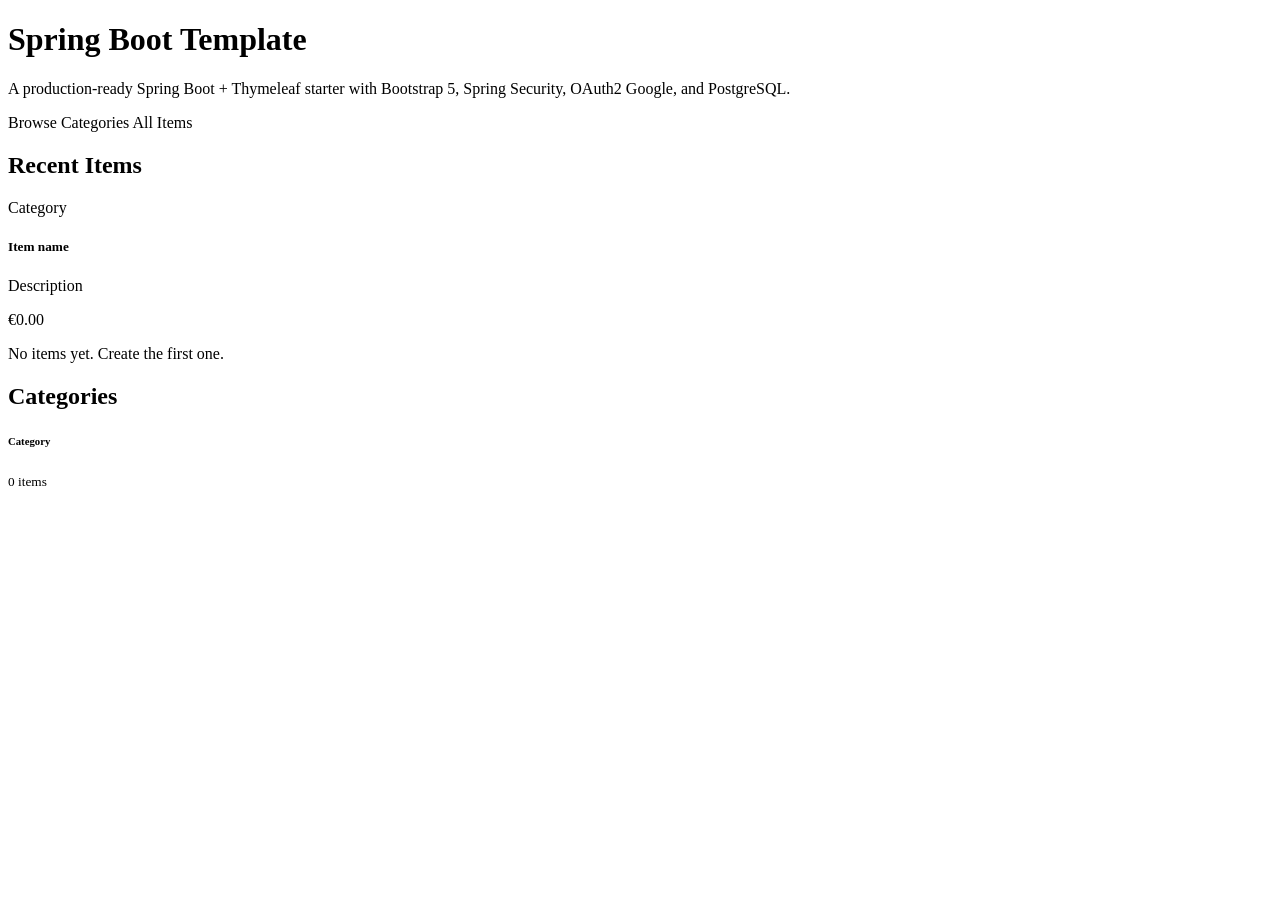
<file: src/main/resources/templates/index.html>
<!DOCTYPE html>
<html lang="en"
      xmlns:th="http://www.thymeleaf.org"
      xmlns:layout="http://www.ultraq.net.nz/thymeleaf/layout"
      layout:decorate="~{layout/base}">
<head><title>Home</title></head>
<body>
<main layout:fragment="content">

    <!-- Hero -->
    <div class="p-5 mb-4 bg-dark text-white rounded-3 shadow">
        <div class="container-fluid py-3">
            <h1 class="display-5 fw-bold">
                <i class="bi bi-layers-fill me-2 text-primary"></i>Spring Boot Template
            </h1>
            <p class="col-md-8 fs-5 text-secondary">
                A production-ready Spring Boot + Thymeleaf starter with
                Bootstrap 5, Spring Security, OAuth2 Google, and PostgreSQL.
            </p>
            <a th:href="@{/categories}" class="btn btn-primary btn-lg me-2">
                <i class="bi bi-grid me-1"></i> Browse Categories
            </a>
            <a th:href="@{/items}" class="btn btn-outline-light btn-lg">
                <i class="bi bi-box me-1"></i> All Items
            </a>
        </div>
    </div>

    <!-- Recent Items -->
    <h2 class="h4 mb-3 fw-semibold">
        <i class="bi bi-clock-history me-2 text-primary"></i>Recent Items
    </h2>
    <div class="row row-cols-1 row-cols-md-3 g-4 mb-5">
        <div class="col" th:each="item : ${recentItems}">
            <div class="card h-100 shadow-sm border-0">
                <div class="card-body">
                    <span class="badge bg-secondary mb-2" th:text="${item.categoryName}">Category</span>
                    <h5 class="card-title" th:text="${item.name}">Item name</h5>
                    <p class="card-text text-muted small" th:text="${item.description}">Description</p>
                </div>
                <div class="card-footer d-flex justify-content-between align-items-center">
                    <span class="fw-bold text-primary"
                          th:text="${item.price != null ? '€' + #numbers.formatDecimal(item.price,1,2) : 'N/A'}">
                        €0.00
                    </span>
                    <a th:href="@{/items/{id}/edit(id=${item.id})}" class="btn btn-sm btn-outline-primary">
                        <i class="bi bi-pencil"></i>
                    </a>
                </div>
            </div>
        </div>
        <div th:if="${recentItems.isEmpty()}" class="col-12">
            <p class="text-muted">No items yet. <a th:href="@{/items/new}">Create the first one.</a></p>
        </div>
    </div>

    <!-- Categories summary -->
    <h2 class="h4 mb-3 fw-semibold">
        <i class="bi bi-grid me-2 text-primary"></i>Categories
    </h2>
    <div class="row row-cols-2 row-cols-md-4 g-3">
        <div class="col" th:each="cat : ${categories}">
            <a th:href="@{/items(categoryId=${cat.id})}" class="text-decoration-none">
                <div class="card text-center border-0 shadow-sm h-100 category-card">
                    <div class="card-body">
                        <i class="bi bi-folder2-open fs-2 text-primary mb-2"></i>
                        <h6 class="card-title mb-1" th:text="${cat.name}">Category</h6>
                        <small class="text-muted"
                               th:text="${cat.itemCount + ' item(s)'}">0 items</small>
                    </div>
                </div>
            </a>
        </div>
    </div>

</main>
</body>
</html>
</file>
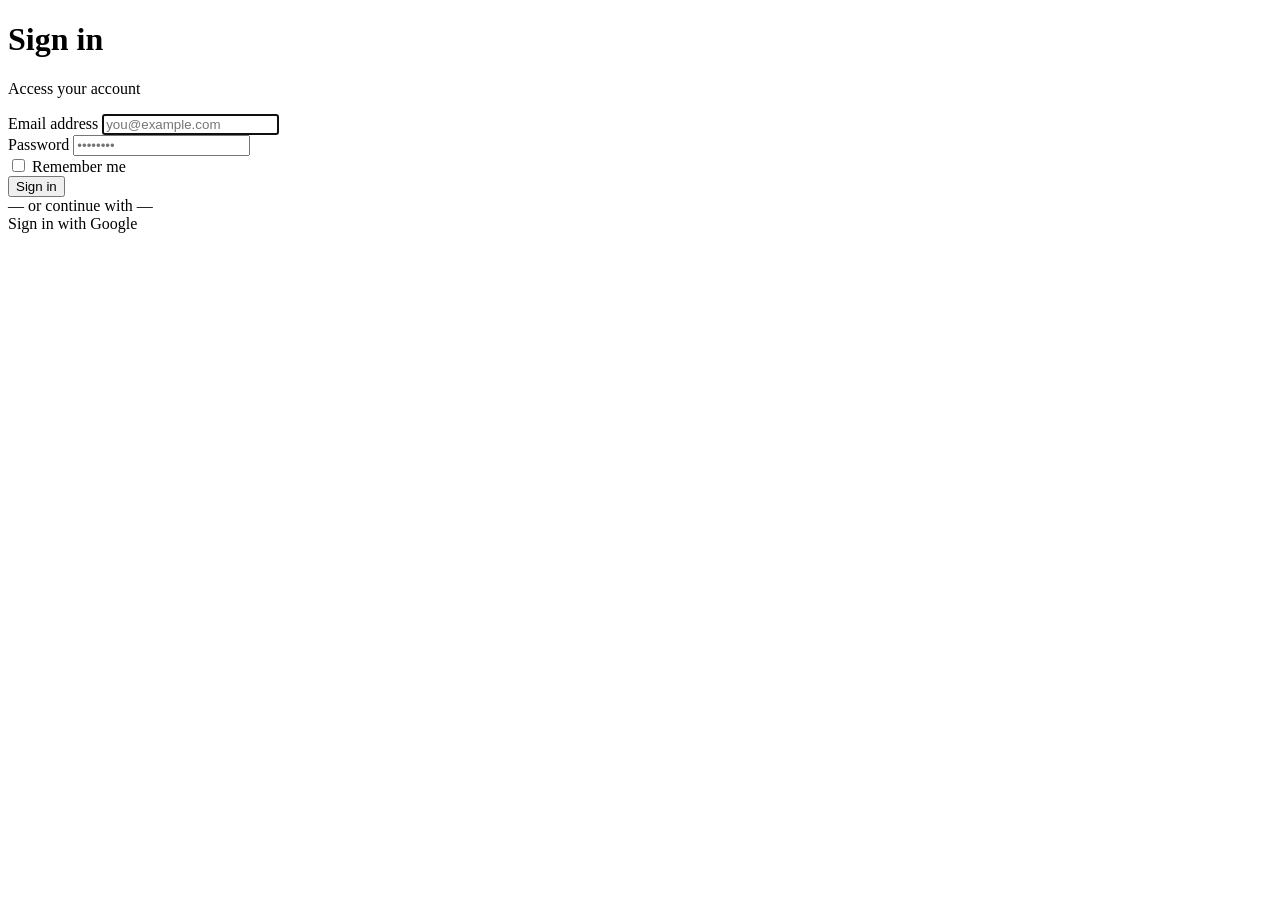
<file: src/main/resources/templates/auth/login.html>
<!DOCTYPE html>
<html lang="en"
      xmlns:th="http://www.thymeleaf.org"
      xmlns:layout="http://www.ultraq.net.nz/thymeleaf/layout"
      layout:decorate="~{layout/base}">
<head><title>Login</title></head>
<body>
<main layout:fragment="content">
    <div class="row justify-content-center mt-5">
        <div class="col-md-5">
            <div class="card shadow border-0">
                <div class="card-body p-5">

                    <div class="text-center mb-4">
                        <i class="bi bi-lock-fill fs-1 text-primary"></i>
                        <h1 class="h3 mt-2 fw-bold">Sign in</h1>
                        <p class="text-muted small">Access your account</p>
                    </div>

                    <!-- Error / Logout feedback -->
                    <div th:if="${errorMsg}"  class="alert alert-danger  small" th:text="${errorMsg}"></div>
                    <div th:if="${logoutMsg}" class="alert alert-success small" th:text="${logoutMsg}"></div>

                    <!-- Local login form -->
                    <form th:action="@{/login}" method="post">
                        <div class="mb-3">
                            <label for="username" class="form-label">Email address</label>
                            <input id="username" type="email" name="username"
                                   class="form-control" placeholder="you@example.com" required autofocus/>
                        </div>
                        <div class="mb-4">
                            <label for="password" class="form-label">Password</label>
                            <input id="password" type="password" name="password"
                                   class="form-control" placeholder="••••••••" required/>
                        </div>
                        <div class="form-check mb-4">
                            <input class="form-check-input" type="checkbox" name="remember-me" id="rememberMe"/>
                            <label class="form-check-label text-muted small" for="rememberMe">Remember me</label>
                        </div>
                        <button type="submit" class="btn btn-primary w-100 mb-3">
                            <i class="bi bi-box-arrow-in-right me-2"></i>Sign in
                        </button>
                    </form>

                    <div class="text-center text-muted small my-3">— or continue with —</div>

                    <!-- OAuth2 Google -->
                    <a th:href="@{/oauth2/authorization/google}"
                       class="btn btn-outline-danger w-100">
                        <i class="bi bi-google me-2"></i>Sign in with Google
                    </a>

                </div>
            </div>
        </div>
    </div>
</main>
</body>
</html>
</file>
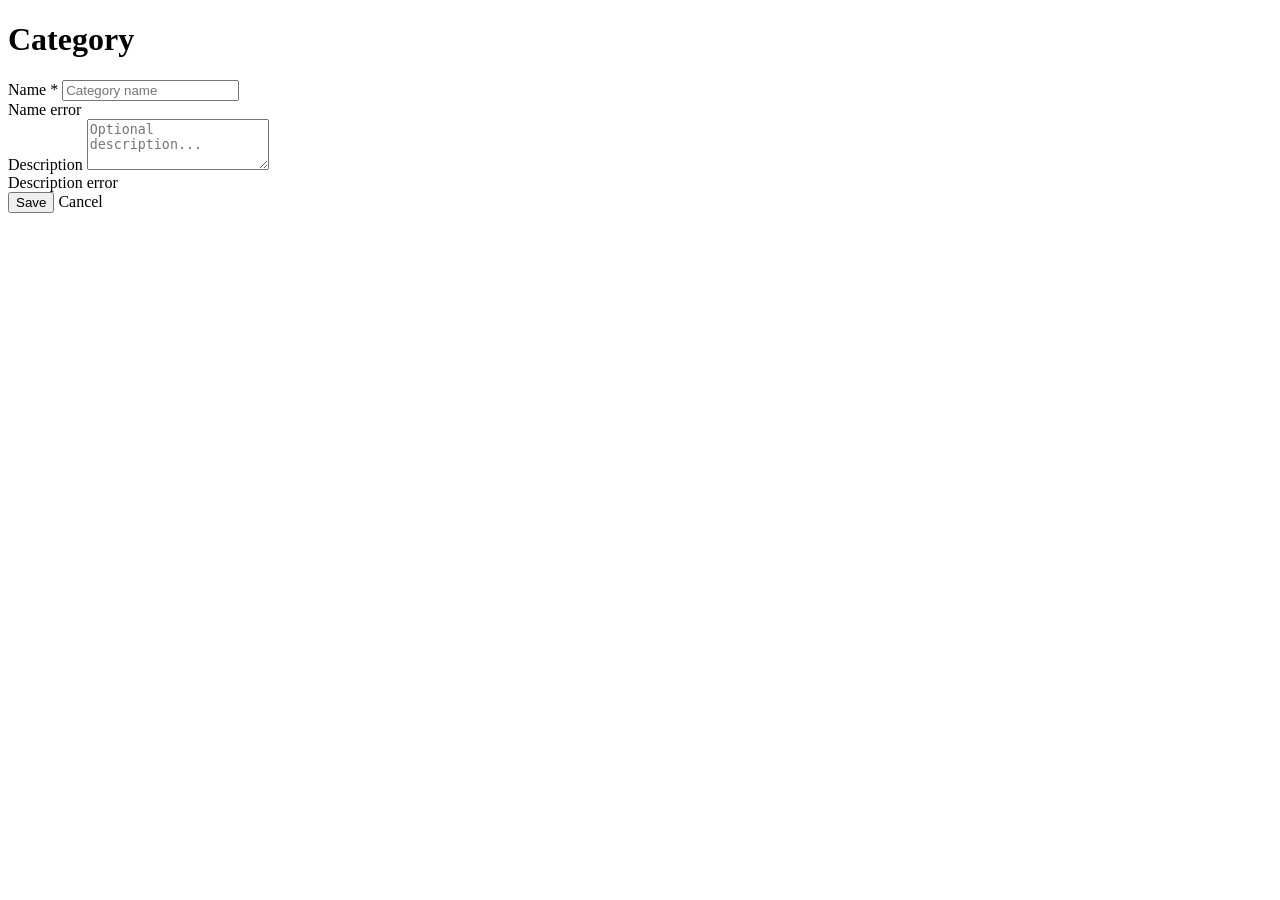
<file: src/main/resources/templates/category/form.html>
<!DOCTYPE html>
<html lang="en"
      xmlns:th="http://www.thymeleaf.org"
      xmlns:layout="http://www.ultraq.net.nz/thymeleaf/layout"
      layout:decorate="~{layout/base}">
<head>
    <title th:text="${categoryDto.id != null} ? #{page.category.edit} : #{page.category.new}">Category</title>
</head>
<body>
<main layout:fragment="content">

    <div class="row justify-content-center">
        <div class="col-md-7">

            <div class="d-flex align-items-center mb-4">
                <a th:href="@{/categories}" class="btn btn-sm btn-outline-secondary me-3">
                    <i class="bi bi-arrow-left"></i>
                </a>
                <h1 class="h4 fw-bold mb-0"
                    th:text="${categoryDto.id != null} ? #{page.category.edit} : #{page.category.new}">
                    Category
                </h1>
            </div>

            <div class="card shadow-sm border-0">
                <div class="card-body p-4">
                    <form th:action="${categoryDto.id != null}
                                    ? @{/categories/{id}(id=${categoryDto.id})}
                                    : @{/categories}"
                          th:object="${categoryDto}" method="post">

                        <!-- Name -->
                        <div class="mb-3">
                            <label for="name" class="form-label fw-semibold">Name *</label>
                            <input id="name" type="text" th:field="*{name}"
                                   class="form-control" th:classappend="${#fields.hasErrors('name')} ? 'is-invalid'"
                                   placeholder="Category name"/>
                            <div class="invalid-feedback" th:errors="*{name}">Name error</div>
                        </div>

                        <!-- Description -->
                        <div class="mb-4">
                            <label for="description" class="form-label fw-semibold">Description</label>
                            <textarea id="description" th:field="*{description}" rows="3"
                                      class="form-control" th:classappend="${#fields.hasErrors('description')} ? 'is-invalid'"
                                      placeholder="Optional description..."></textarea>
                            <div class="invalid-feedback" th:errors="*{description}">Description error</div>
                        </div>

                        <div class="d-flex gap-2">
                            <button type="submit" class="btn btn-primary">
                                <i class="bi bi-floppy me-1"></i>
                                <span th:text="#{action.save}">Save</span>
                            </button>
                            <a th:href="@{/categories}" class="btn btn-outline-secondary"
                               th:text="#{action.cancel}">Cancel</a>
                        </div>
                    </form>
                </div>
            </div>

        </div>
    </div>

</main>
</body>
</html>
</file>
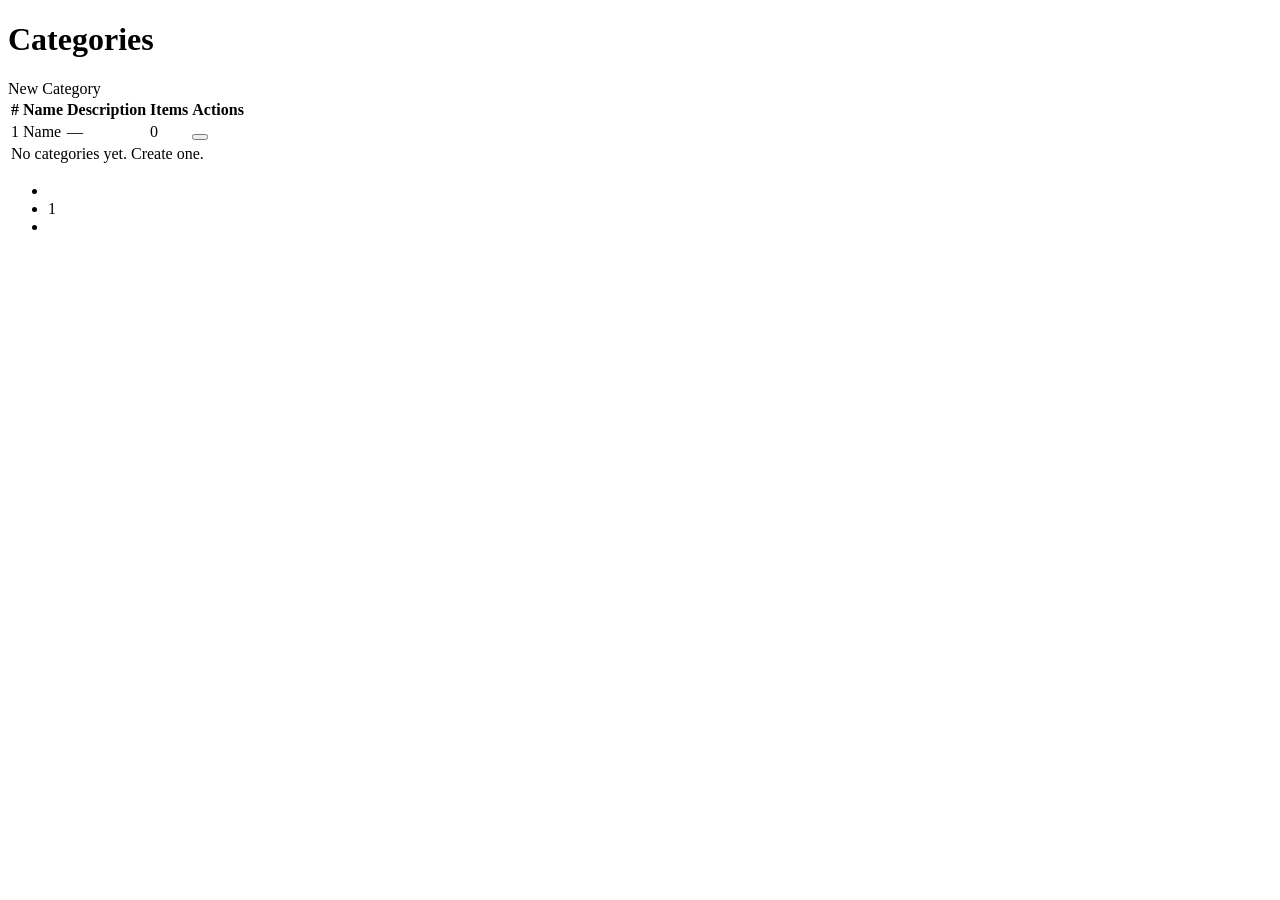
<file: src/main/resources/templates/category/list.html>
<!DOCTYPE html>
<html lang="en"
      xmlns:th="http://www.thymeleaf.org"
      xmlns:layout="http://www.ultraq.net.nz/thymeleaf/layout"
      layout:decorate="~{layout/base}">
<head><title th:text="#{page.category.list}">Categories</title></head>
<body>
<main layout:fragment="content">

    <div class="d-flex justify-content-between align-items-center mb-4">
        <h1 class="h3 fw-bold mb-0">
            <i class="bi bi-grid me-2 text-primary"></i>
            <span th:text="#{page.category.list}">Categories</span>
        </h1>
        <a th:href="@{/categories/new}" class="btn btn-primary">
            <i class="bi bi-plus-lg me-1"></i>
            <span th:text="#{page.category.new}">New Category</span>
        </a>
    </div>

    <div class="card shadow-sm border-0">
        <div class="card-body p-0">
            <table class="table table-hover align-middle mb-0">
                <thead class="table-dark">
                    <tr>
                        <th>#</th>
                        <th>Name</th>
                        <th>Description</th>
                        <th class="text-center">Items</th>
                        <th class="text-end">Actions</th>
                    </tr>
                </thead>
                <tbody>
                    <tr th:each="cat : ${page.content}">
                        <td class="text-muted small" th:text="${cat.id}">1</td>
                        <td class="fw-semibold" th:text="${cat.name}">Name</td>
                        <td class="text-muted small" th:text="${cat.description}">—</td>
                        <td class="text-center">
                            <a th:href="@{/items(categoryId=${cat.id})}"
                               class="badge bg-primary text-decoration-none"
                               th:text="${cat.itemCount}">0</a>
                        </td>
                        <td class="text-end">
                            <a th:href="@{/categories/{id}/edit(id=${cat.id})}"
                               class="btn btn-sm btn-outline-secondary me-1">
                                <i class="bi bi-pencil"></i>
                            </a>
                            <form th:action="@{/categories/{id}/delete(id=${cat.id})}"
                                  method="post" class="d-inline"
                                  onsubmit="return confirm('Delete this category?')">
                                <button type="submit" class="btn btn-sm btn-outline-danger">
                                    <i class="bi bi-trash"></i>
                                </button>
                            </form>
                        </td>
                    </tr>
                    <tr th:if="${page.isEmpty()}">
                        <td colspan="5" class="text-center text-muted py-4">
                            No categories yet. <a th:href="@{/categories/new}">Create one.</a>
                        </td>
                    </tr>
                </tbody>
            </table>
        </div>
    </div>

    <!-- Pagination -->
    <nav th:if="${page.totalPages > 1}" class="mt-4">
        <ul class="pagination justify-content-center">
            <li class="page-item" th:classappend="${page.first} ? 'disabled'">
                <a class="page-link" th:href="@{/categories(page=${page.number - 1})}">
                    <i class="bi bi-chevron-left"></i>
                </a>
            </li>
            <li class="page-item" th:each="i : ${#numbers.sequence(0, page.totalPages - 1)}"
                th:classappend="${i == page.number} ? 'active'">
                <a class="page-link" th:href="@{/categories(page=${i})}" th:text="${i + 1}">1</a>
            </li>
            <li class="page-item" th:classappend="${page.last} ? 'disabled'">
                <a class="page-link" th:href="@{/categories(page=${page.number + 1})}">
                    <i class="bi bi-chevron-right"></i>
                </a>
            </li>
        </ul>
    </nav>

</main>
</body>
</html>
</file>
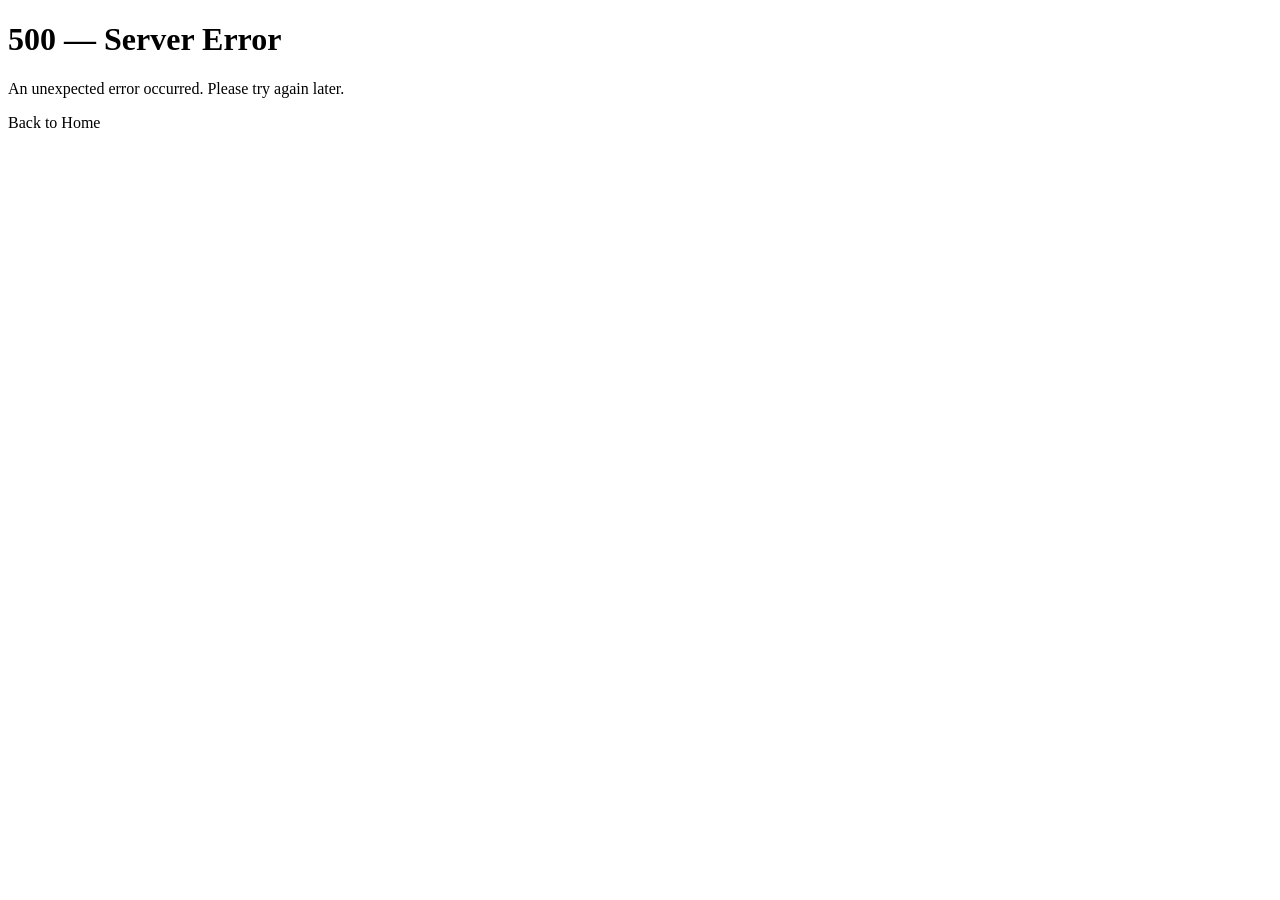
<file: src/main/resources/templates/error/5xx.html>
<!DOCTYPE html>
<html lang="en"
      xmlns:th="http://www.thymeleaf.org"
      xmlns:layout="http://www.ultraq.net.nz/thymeleaf/layout"
      layout:decorate="~{layout/base}">
<head><title>Error 5xx</title></head>
<body>
<main layout:fragment="content">
    <div class="text-center py-5">
        <i class="bi bi-bug display-1 text-danger"></i>
        <h1 class="display-5 fw-bold mt-3" th:text="${status + ' — Server Error'}">500 — Server Error</h1>
        <p class="lead text-muted" th:text="${message}">An unexpected error occurred. Please try again later.</p>
        <a th:href="@{/}" class="btn btn-primary mt-3">
            <i class="bi bi-house me-2"></i>Back to Home
        </a>
    </div>
</main>
</body>
</html>
</file>
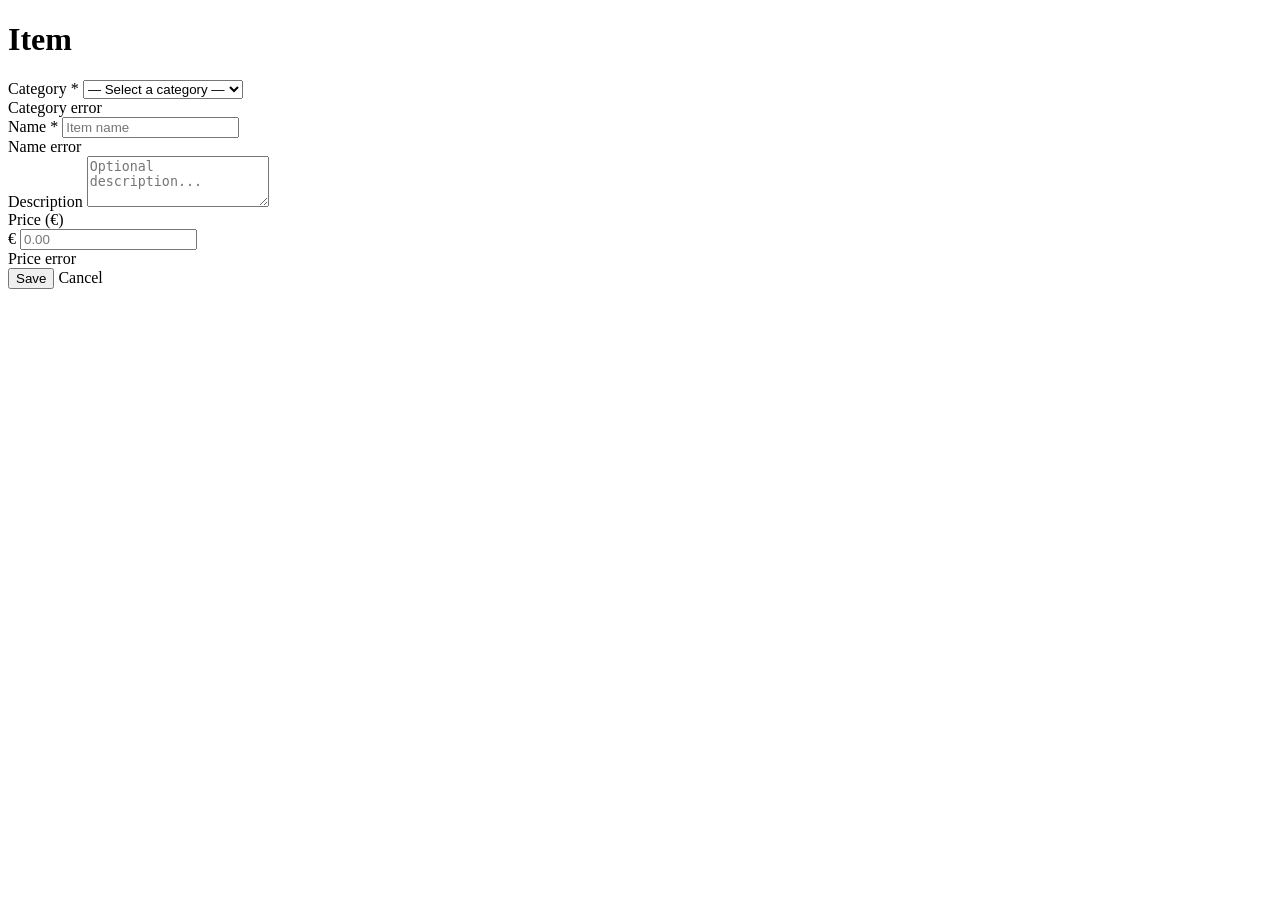
<file: src/main/resources/templates/item/form.html>
<!DOCTYPE html>
<html lang="en"
      xmlns:th="http://www.thymeleaf.org"
      xmlns:layout="http://www.ultraq.net.nz/thymeleaf/layout"
      layout:decorate="~{layout/base}">
<head>
    <title th:text="${itemDto.id != null} ? #{page.item.edit} : #{page.item.new}">Item</title>
</head>
<body>
<main layout:fragment="content">

    <div class="row justify-content-center">
        <div class="col-md-7">

            <div class="d-flex align-items-center mb-4">
                <a th:href="@{/items}" class="btn btn-sm btn-outline-secondary me-3">
                    <i class="bi bi-arrow-left"></i>
                </a>
                <h1 class="h4 fw-bold mb-0"
                    th:text="${itemDto.id != null} ? #{page.item.edit} : #{page.item.new}">
                    Item
                </h1>
            </div>

            <div class="card shadow-sm border-0">
                <div class="card-body p-4">
                    <form th:action="${itemDto.id != null}
                                    ? @{/items/{id}(id=${itemDto.id})}
                                    : @{/items}"
                          th:object="${itemDto}" method="post">

                        <!-- Category selector -->
                        <div class="mb-3">
                            <label for="categoryId" class="form-label fw-semibold">Category *</label>
                            <select id="categoryId" th:field="*{categoryId}"
                                    class="form-select" th:classappend="${#fields.hasErrors('categoryId')} ? 'is-invalid'">
                                <option value="">— Select a category —</option>
                                <option th:each="cat : ${categories.content}"
                                        th:value="${cat.id}"
                                        th:text="${cat.name}">Category</option>
                            </select>
                            <div class="invalid-feedback" th:errors="*{categoryId}">Category error</div>
                        </div>

                        <!-- Name -->
                        <div class="mb-3">
                            <label for="name" class="form-label fw-semibold">Name *</label>
                            <input id="name" type="text" th:field="*{name}"
                                   class="form-control" th:classappend="${#fields.hasErrors('name')} ? 'is-invalid'"
                                   placeholder="Item name"/>
                            <div class="invalid-feedback" th:errors="*{name}">Name error</div>
                        </div>

                        <!-- Description -->
                        <div class="mb-3">
                            <label for="description" class="form-label fw-semibold">Description</label>
                            <textarea id="description" th:field="*{description}" rows="3"
                                      class="form-control"
                                      placeholder="Optional description..."></textarea>
                        </div>

                        <!-- Price -->
                        <div class="mb-4">
                            <label for="price" class="form-label fw-semibold">Price (€)</label>
                            <div class="input-group">
                                <span class="input-group-text">€</span>
                                <input id="price" type="number" step="0.01" min="0"
                                       th:field="*{price}"
                                       class="form-control" th:classappend="${#fields.hasErrors('price')} ? 'is-invalid'"
                                       placeholder="0.00"/>
                                <div class="invalid-feedback" th:errors="*{price}">Price error</div>
                            </div>
                        </div>

                        <div class="d-flex gap-2">
                            <button type="submit" class="btn btn-primary">
                                <i class="bi bi-floppy me-1"></i>
                                <span th:text="#{action.save}">Save</span>
                            </button>
                            <a th:href="@{/items}" class="btn btn-outline-secondary"
                               th:text="#{action.cancel}">Cancel</a>
                        </div>
                    </form>
                </div>
            </div>

        </div>
    </div>

</main>
</body>
</html>
</file>
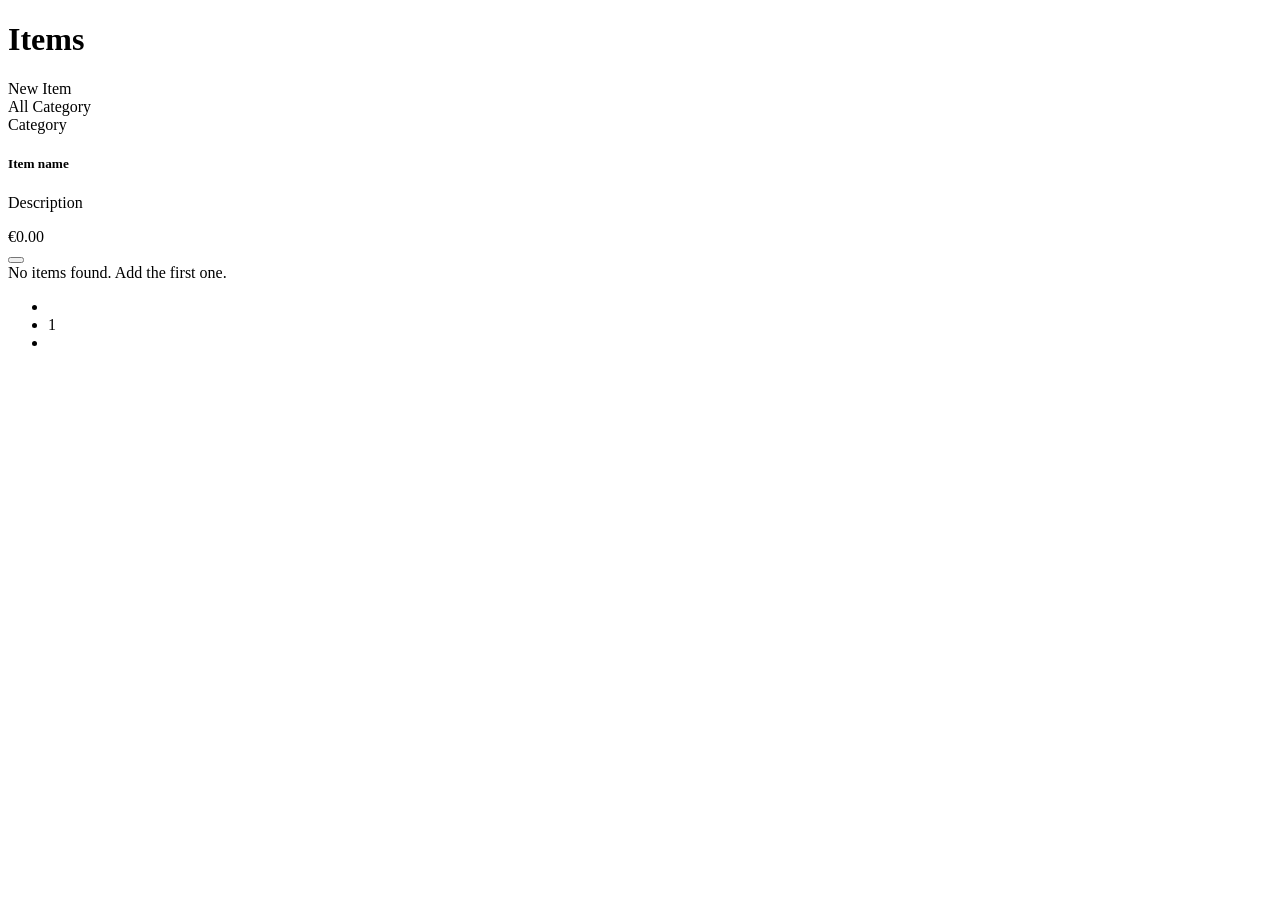
<file: src/main/resources/templates/item/list.html>
<!DOCTYPE html>
<html lang="en"
      xmlns:th="http://www.thymeleaf.org"
      xmlns:layout="http://www.ultraq.net.nz/thymeleaf/layout"
      layout:decorate="~{layout/base}">
<head><title th:text="#{page.item.list}">Items</title></head>
<body>
<main layout:fragment="content">

    <div class="d-flex justify-content-between align-items-center mb-4">
        <h1 class="h3 fw-bold mb-0">
            <i class="bi bi-box me-2 text-primary"></i>
            <span th:text="#{page.item.list}">Items</span>
        </h1>
        <a th:href="@{/items/new}" class="btn btn-primary">
            <i class="bi bi-plus-lg me-1"></i>
            <span th:text="#{page.item.new}">New Item</span>
        </a>
    </div>

    <!-- Category filter pills -->
    <div class="mb-3 d-flex flex-wrap gap-2">
        <a th:href="@{/items}" class="btn btn-sm"
           th:classappend="${selectedCategoryId == null} ? 'btn-dark' : 'btn-outline-secondary'">
            All
        </a>
        <a th:each="cat : ${categories.content}"
           th:href="@{/items(categoryId=${cat.id})}"
           class="btn btn-sm"
           th:classappend="${selectedCategoryId == cat.id} ? 'btn-dark' : 'btn-outline-secondary'"
           th:text="${cat.name}">Category</a>
    </div>

    <div class="row row-cols-1 row-cols-md-2 row-cols-lg-3 g-4">
        <div class="col" th:each="item : ${page.content}">
            <div class="card h-100 shadow-sm border-0">
                <div class="card-body">
                    <span class="badge bg-secondary mb-2" th:text="${item.categoryName}">Category</span>
                    <h5 class="card-title" th:text="${item.name}">Item name</h5>
                    <p class="card-text text-muted small"
                       th:text="${item.description ?: 'No description.'}">Description</p>
                </div>
                <div class="card-footer bg-transparent d-flex justify-content-between align-items-center">
                    <span class="fw-bold text-primary fs-5"
                          th:text="${item.price != null ? '€' + #numbers.formatDecimal(item.price,1,2) : '—'}">
                        €0.00
                    </span>
                    <div class="btn-group btn-group-sm">
                        <a th:href="@{/items/{id}/edit(id=${item.id})}" class="btn btn-outline-secondary">
                            <i class="bi bi-pencil"></i>
                        </a>
                        <form th:action="@{/items/{id}/delete(id=${item.id})}" method="post"
                              onsubmit="return confirm('Delete this item?')">
                            <button type="submit" class="btn btn-outline-danger rounded-end">
                                <i class="bi bi-trash"></i>
                            </button>
                        </form>
                    </div>
                </div>
            </div>
        </div>
        <div th:if="${page.isEmpty()}" class="col-12">
            <div class="text-center text-muted py-5">
                <i class="bi bi-inbox fs-1 d-block mb-2"></i>
                No items found. <a th:href="@{/items/new}">Add the first one.</a>
            </div>
        </div>
    </div>

    <!-- Pagination -->
    <nav th:if="${page.totalPages > 1}" class="mt-4">
        <ul class="pagination justify-content-center">
            <li class="page-item" th:classappend="${page.first} ? 'disabled'">
                <a class="page-link" th:href="@{/items(page=${page.number - 1}, categoryId=${selectedCategoryId})}">
                    <i class="bi bi-chevron-left"></i>
                </a>
            </li>
            <li class="page-item" th:each="i : ${#numbers.sequence(0, page.totalPages - 1)}"
                th:classappend="${i == page.number} ? 'active'">
                <a class="page-link"
                   th:href="@{/items(page=${i}, categoryId=${selectedCategoryId})}"
                   th:text="${i + 1}">1</a>
            </li>
            <li class="page-item" th:classappend="${page.last} ? 'disabled'">
                <a class="page-link" th:href="@{/items(page=${page.number + 1}, categoryId=${selectedCategoryId})}">
                    <i class="bi bi-chevron-right"></i>
                </a>
            </li>
        </ul>
    </nav>

</main>
</body>
</html>
</file>
